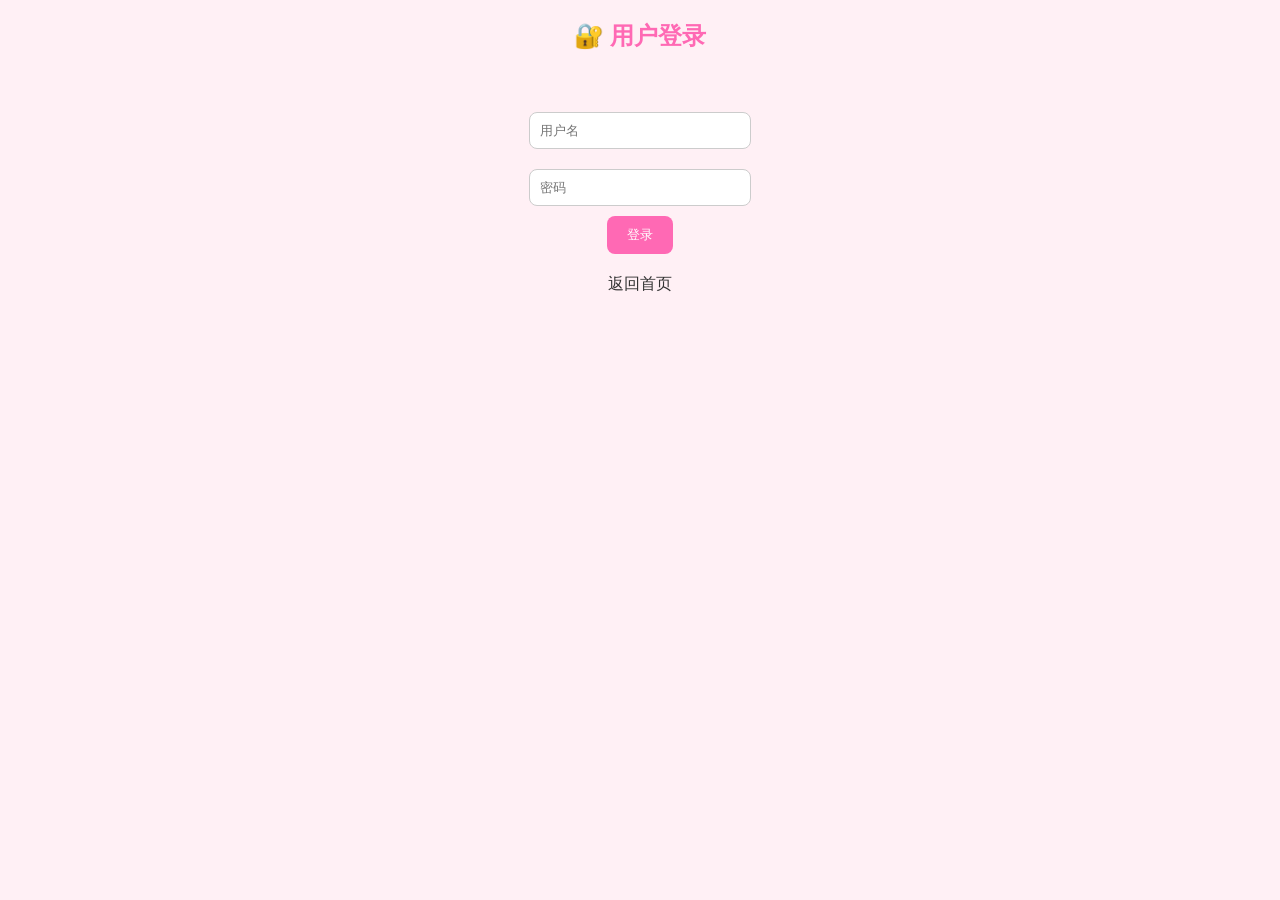
<file: templates/login.html>
<!DOCTYPE html>
<html lang="zh">
<head>
    <meta charset="UTF-8">
    <title>登录</title>

    <style>
        body {
            font-family: Arial;
            background-color: #fff0f5;
            text-align: center;
        }

        h2 {
            color: #ff69b4;
        }

        form {
            margin-top: 50px;
        }

        input {
            padding: 10px;
            margin: 10px;
            width: 200px;
            border-radius: 8px;
            border: 1px solid #ccc;
        }

        button {
            padding: 10px 20px;
            border: none;
            background-color: #ff69b4;
            color: white;
            border-radius: 8px;
            cursor: pointer;
        }

        button:hover {
            background-color: #ff85c1;
        }

        a {
            display: block;
            margin-top: 20px;
            color: #333;
            text-decoration: none;
        }
    </style>
</head>

<body>

<h2>🔐 用户登录</h2>

<form method="POST">
    <!-- ❗name必须和后端一致 -->
    <input type="text" name="username" placeholder="用户名" required><br>
    <input type="password" name="password" placeholder="密码" required><br>

    <button type="submit">登录</button>
</form>

<a href=" ">返回首页</a >

</body>
</html>
</file>
